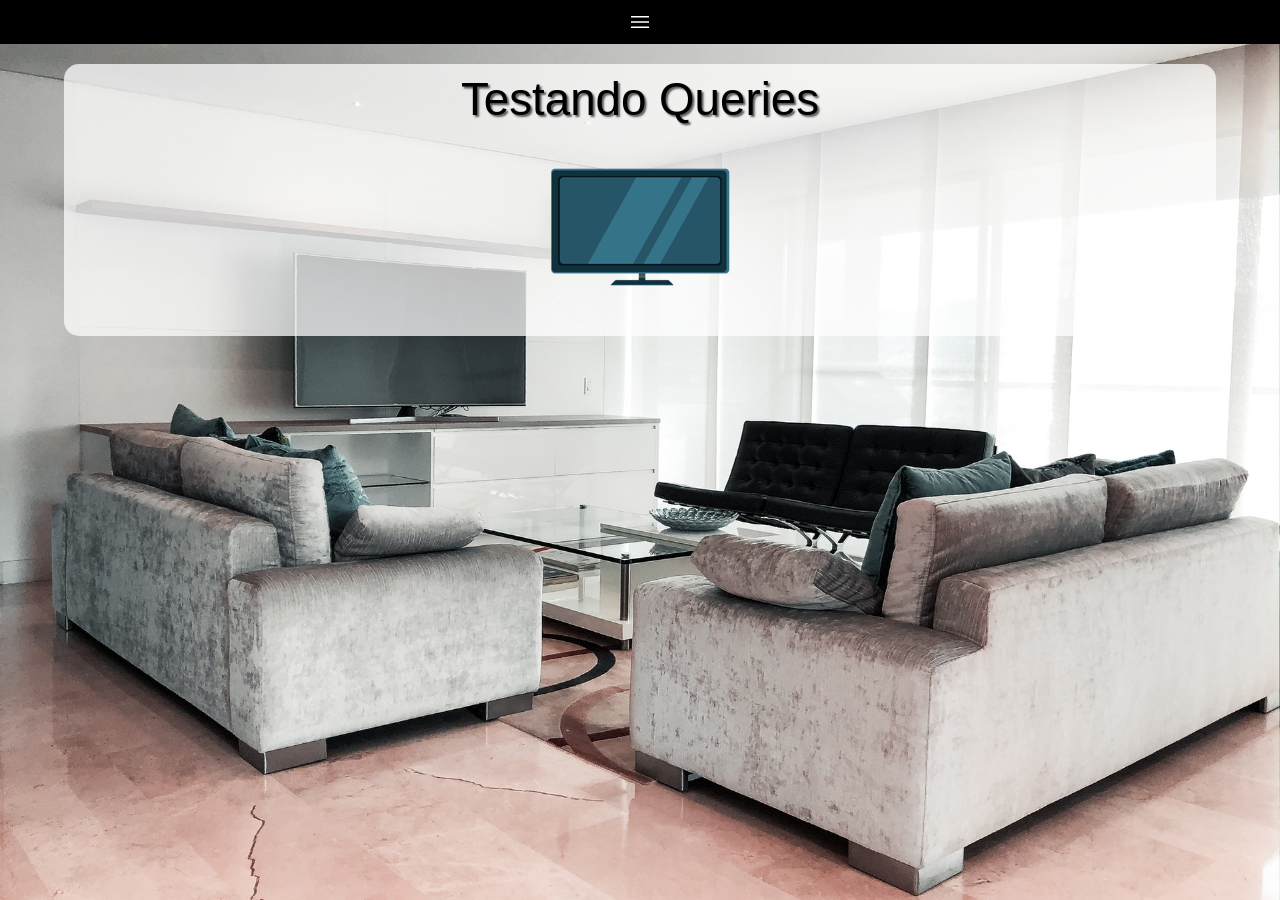
<file: index.HTML>
<!DOCTYPE html>
<html lang="pt-BR">
<head>
    <meta charset="UTF-8">
    <meta http-equiv="X-UA-Compatible" content="IE=edge">
    <meta name="viewport" content="width=device-width, initial-scale=1.0">
    <title>Document</title>
    <link rel="stylesheet" href="Index/estilos/style.css" media="all">
    <link rel="stylesheet" href="Index/estilos/media-query.css">
   
    <link rel="stylesheet" href="https://fonts.googleapis.com/css2?family=Material+Symbols+Sharp:opsz,wght,FILL,GRAD@20..48,100..700,0..1,-50..200" />
</head>
<body>
    <span id="burguer" class="material-symbols-sharp" onclick="clickMenu">
        menu
        </span>
    <menu>
        
        <ul>
            <li><a href="#">Opção1</a></li>
            <li><a href="#">Opção2</a></li>
            <li><a href="#">Opção3</a></li>
            <li><a href="#">Opção4</a></li>
            <li><a href="#">Opção5</a></li>




        </ul>
    </menu>
    <main>
        

        
        <p>
            <div id="txtitulo"> Testando Queries</div>
        </p>
        <img id='tablet' src="Index/IMG/icon-tablet.png" alt="Acessando via tablet">
        <img id='print' src="Index/IMG/icon-print.png" alt="Versão impressão">
        <img id='phone' src="Index/IMG/icon-phone.png" alt="Versão via Smartphone">
        <img id='pc' src="Index/IMG/icon-pc.png" alt="Versão desktop">
        <img id='tv' src="Index/IMG/icon-tv.png" alt="Versão para TV">
    </main>
    <script>
        function clickMenu(){


        }

    </script>
</body>
</html>
</file>
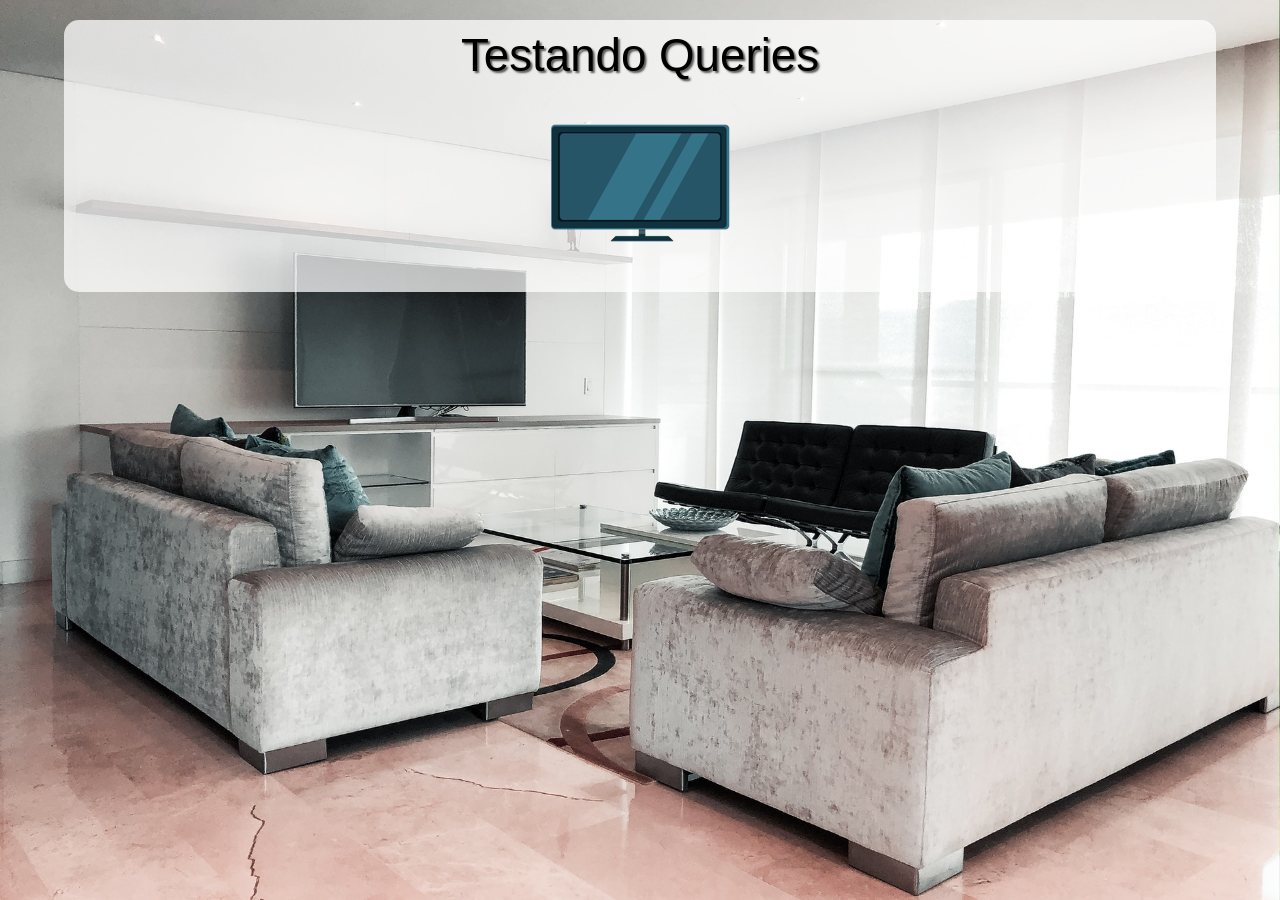
<file: Index/index.HTML>
<!DOCTYPE html>
<html lang="pt-BR">
<head>
    <meta charset="UTF-8">
    <meta http-equiv="X-UA-Compatible" content="IE=edge">
    <meta name="viewport" content="width=device-width, initial-scale=1.0">
    <title>Document</title>
    <link rel="stylesheet" href="estilos/style.css" media="all">
    <link rel="stylesheet" href="estilos/media-query.css">
</head>
<body>
    <main>
        <p>
            <div id="txtitulo"> Testando Queries</div>
        </p>
        <img id='tablet' src="IMG/icon-tablet.png" alt="Acessando via tablet">
        <img id='print' src="IMG/icon-print.png" alt="Versão impressão">
        <img id='phone' src="IMG/icon-phone.png" alt="Versão via Smartphone">
        <img id='pc' src="IMG/icon-pc.png" alt="Versão desktop">
        <img id='tv' src="IMG/icon-tv.png" alt="Versão para TV">
    </main>
</body>
</html>
</file>
<file: Index/estilos/style.css>
@charset "UTF - 8";

/*Versão Mobile First */

* {
  font-family: Arial, Helvetica, sans-serif;
  font-size: 1.3em;
  margin: 0;
  padding: 0;
  box-sizing: border-box;
}

body,
html {
  
  height: 97vh;
}

body {
  background: rgba(183, 180, 180, 0.489) url(../IMG/back-phone.jpg) no-repeat
    center center;
}




.material-symbols-sharp {
  font-variation-settings:
  'FILL' 0,
  'wght' 400,
  'GRAD' 0,
  'opsz' 48
}

span#burguer {
  background-color: rgb(0, 0, 0);
  color: white;
  display: block;
  text-align: center;
  padding: 10px;
  cursor: pointer;

}
span#burguer:hover {
  background-color: white;
  color: black;


}

menu{
   display: none;
    

}

menu > ul {
  list-style-type: none;


}

menu > ul > li > a {
    display: block;
    font-size: .3em;
    padding: 10px;
    text-align: center;
    text-decoration: none;
    background-color: rgba(99, 97, 97, 0.938);
    color: white;
    border-top: 2px solid gray;

}

menu > ul > li > a:hover {

background-color: rgba(128, 128, 128, 0.877);
}

main {
  background-color: rgba(255, 255, 255, 0.733);
  width: 90vw;
  margin: auto;
  border-radius: 15px;
  padding: 10px;
  margin-top: 20px;
}

img {
    display: block;
    margin: auto;
}

div#txtitulo { 
    text-align: center;
    text-shadow: 2px 2px 2px rgb(88, 88, 88);
}

img#phone { display: block;}
img#tablet { display: none;}
img#print { display: none;}
img#pc { display: none;}
img#tv { display: none;}
</file>
<file: Index/estilos/media-query.css>
@charset "UTF - 8";

/*Todas as mídias*/

@media print {
  /*Impressão*/
}

@media screen and (min-width: 768px) and (max-width: 992px) {
  body {
    background-image: url(../IMG/back-tablet.jpg);
  }
  img#phone {
    display: none;
  }
  img#tablet {
    display: block;
  }
  img#print {
    display: none;
  }
  img#pc {
    display: none;
  }
  img#tv {
    display: none;
  }
}

@media screen and (min-width: 992px) and (max-width: 1200px) {
  body {
    background-image: url(../IMG/back-pc.jpg);
  }
  img#phone {
    display: none;
  }
  img#tablet {
    display: none;
  }
  img#print {
    display: none;
  }
  img#pc {
    display: block;
  }
  img#tv {
    display: none;
  }
}

@media screen and (min-width: 1200px) {
  body {
    background-image: url(../IMG/back-tv.jpg);
    background-size: cover;
  }
  img#phone {
    display: none;
  }
  img#tablet {
    display: none;
  }
  img#print {
    display: none;
  }
  img#pc {
    display: none;
  }
  img#tv {
    display: block;
  }
}
</file>
